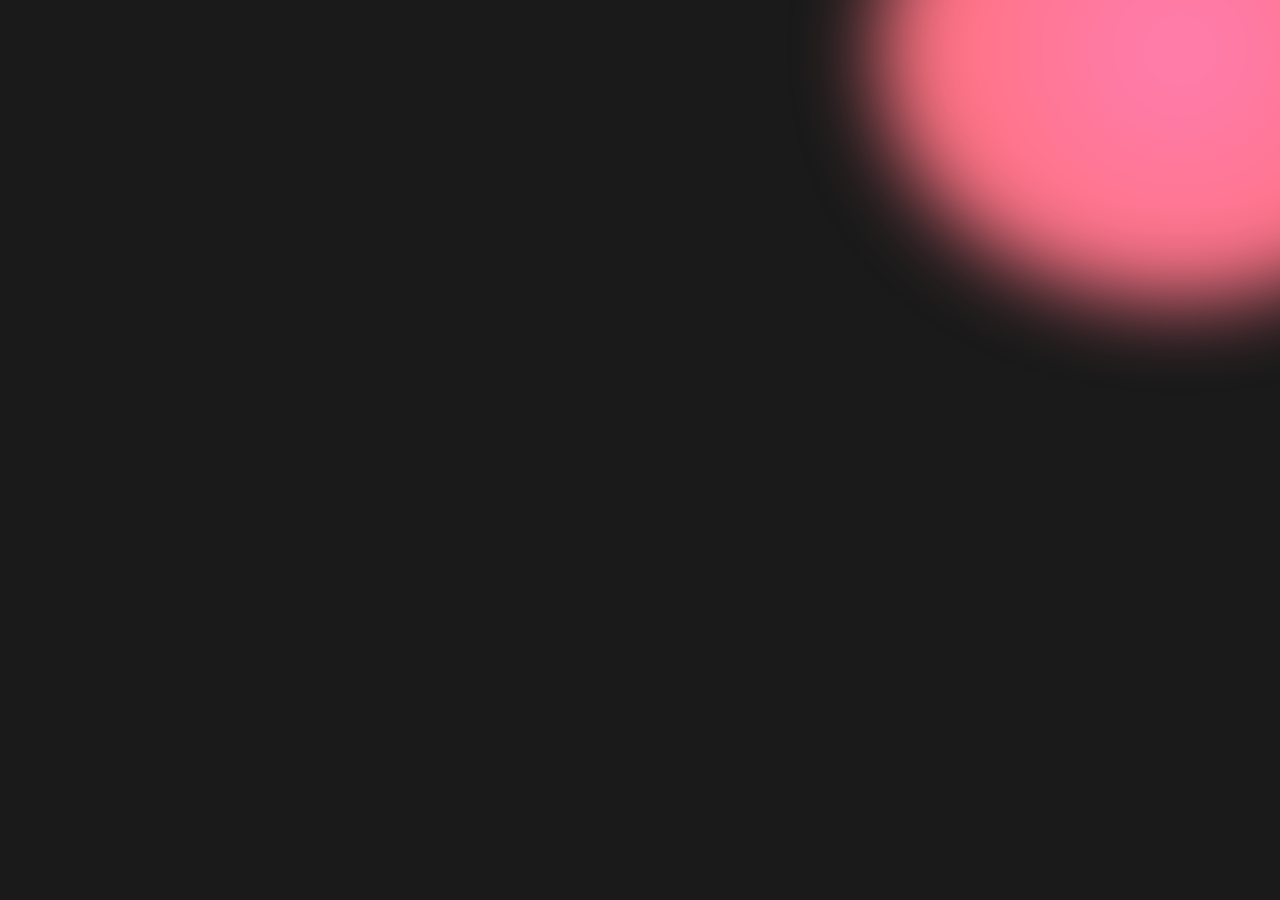
<file: gradientecircular.html>
<!DOCTYPE html>
<html lang="en">

<head>
    <meta charset="UTF-8">
    <meta name="viewport" content="width=device-width, initial-scale=1.0">
    <title>Gradiente Circular Animado</title>
    <style>
        body {
            margin: 0;
            padding: 0;
            height: 100vh;
            overflow: hidden;
            background: #1a1a1a;
            position: relative;
        }

        .gradient-circle {
            position: absolute;
            top: -200px;
            /* Ubica el círculo fuera del viewport inicialmente */
            right: -200px;
            /* Centra desde el borde superior derecho */
            width: 600px;
            /* Tamaño inicial del círculo */
            height: 500px;
            background: radial-gradient(circle, #ff7eb3, #ff758c, #ff6b6b);
            border-radius: 50%;
            filter: blur(40px);
            /* Desenfoque para un efecto suave */
            animation: expand-gradient 6s infinite alternate ease-in-out;
        }

        @keyframes expand-gradient {
            0% {
                transform: scale(0.8);
                opacity: 0.7;
            }

            50% {
                transform: scale(1.2);
                opacity: 1;
            }

            100% {
                transform: scale(1);
                opacity: 0.8;
            }
        }
    </style>
</head>

<body>
    <div class="gradient-circle"></div>
</body>

</html>
</file>
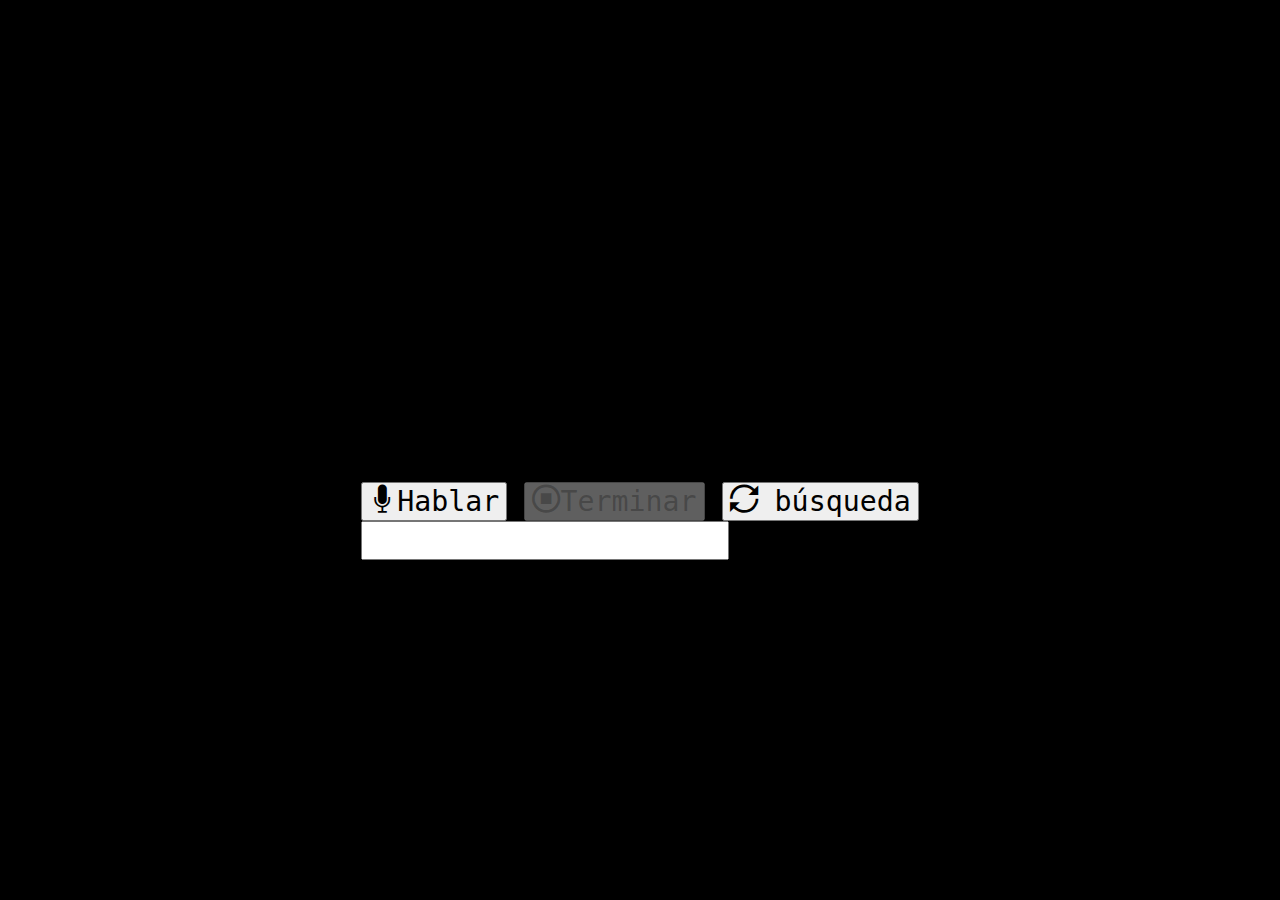
<file: index1.html>
<!DOCTYPE html>
<html lang="en">

<head>
    <meta charset="UTF-8">
    <meta http-equiv="X-UA-Compatible" content="IE=edge">
    <meta name="viewport" content="width=device-width, initial-scale=1.0">
    <title>Historial de servicio</title>
    <link href="normalize.css" rel="stylesheet">
    <link href="font/style.css" rel="stylesheet">
    <link href="estilo.css" rel="stylesheet">
    <link rel="preconnect" href="https://fonts.googleapis.com">
    <link rel="preconnect" href="https://fonts.gstatic.com" crossorigin>
    <link href="https://fonts.googleapis.com/css2?family=Oswald:wght@300;500;700&display=swap" rel="stylesheet">
    <script src="sdk/microsoft.cognitiveservices.speech.sdk.bundle-min.js"></script>
    <script src="stt.js"></script>
</head>

<body>
    <div id="contenedor">
        <h3>Búsqueda de historial <br> Taller de Servicio</h3>
        <div id="contenedorBotones">
            <button id="startRecognizeAsyncButton"><i class="icon-mic"></i>Hablar</button>
            <button id="stopRecognizeAsyncButton"><i class="icon-stop"></i>Terminar</button>
            <button id="nuevaBusqueda"><i class="icon-loop2"></i> búsqueda</button>
        </div>
        <div id="contenedorResultado">
            <input id="phraseDiv" type="text">
        </div>
    </div>
</body>

</html>
</file>
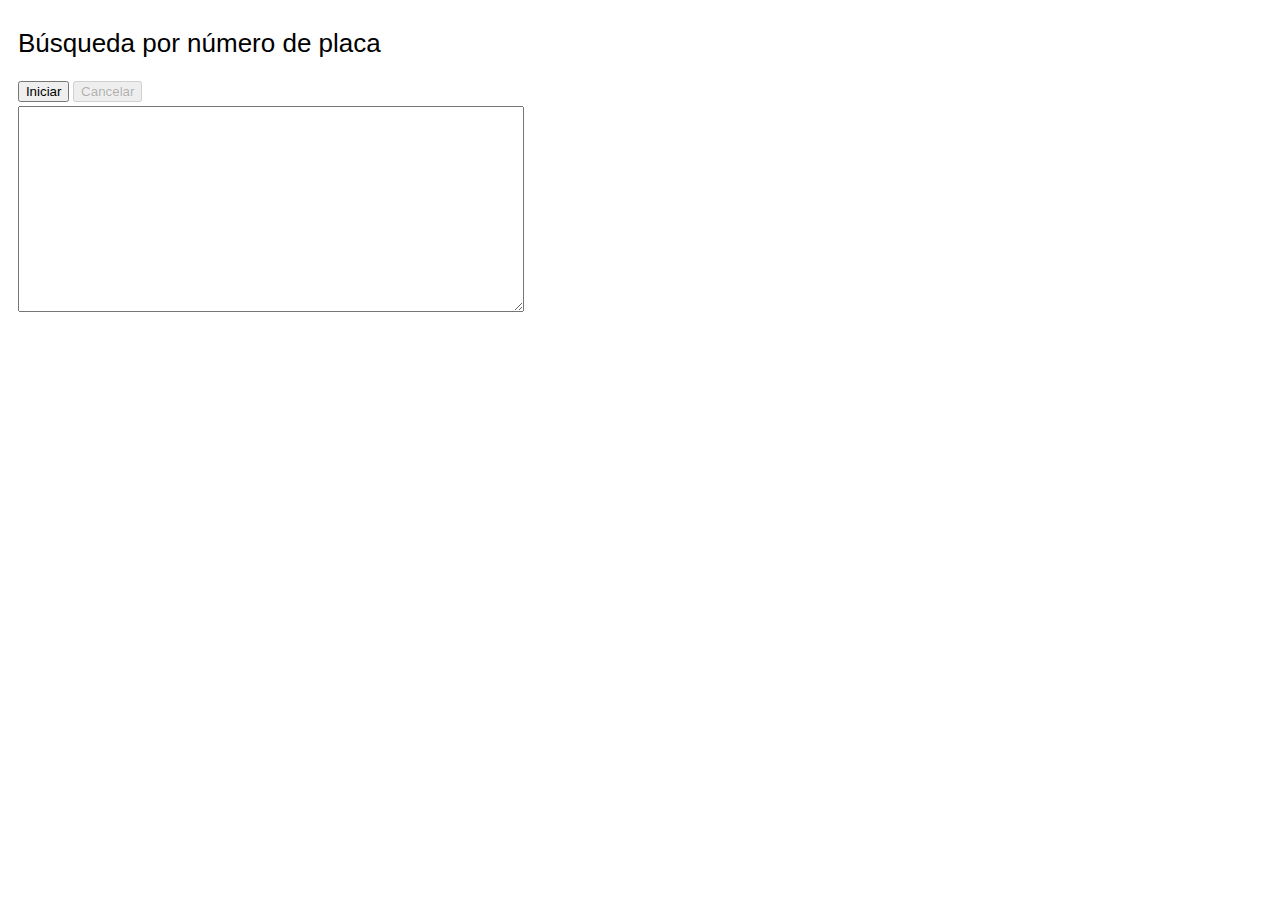
<file: test.html>
<!DOCTYPE html>
<html>

<head>
  <title>Microsoft Cognitive Services Speech SDK</title>
  <meta charset="utf-8" />
</head>

<body style="font-family:'Helvetica Neue',Helvetica,Arial,sans-serif; font-size:13px;">
  <!-- <uidiv> -->

  <div id="content" style="display:none">
    <table width="100%">
      <tr>
        <td></td>
        <td>
          <h1 style="font-weight:500;">Búsqueda por número de placa</h1>
        </td>
      </tr>
      <td></td>
      <td><button id="startRecognizeAsyncButton">Iniciar</button>
        <button id="stopRecognizeAsyncButton">Cancelar</button>
      </td>

      </tr>
      <tr>
        <td align="right" valign="top"></td>
        <td><textarea id="phraseDiv" style="display: inline-block;width:500px;height:200px"></textarea></td>
      </tr>
    </table>
  </div>
</body>
<script src="sdk/microsoft.cognitiveservices.speech.sdk.bundle-min.js"></script>
  <script>
    // status fields and start button in UI
    var subscriptionKey = "ee745a61cf044b49b3f0503de9728a18";
    var serviceRegion = "southcentralus";
    var phraseDiv;
    var startRecognizeAsyncButton;
    var stopRecognizeAsyncButton;
    var SpeechSDK;
    var recognizer;
    document.addEventListener("DOMContentLoaded", function () {
      startRecognizeAsyncButton = document.getElementById("startRecognizeAsyncButton");
      stopRecognizeAsyncButton = document.getElementById("stopRecognizeAsyncButton");
      stopRecognizeAsyncButton.disabled = true;
      phraseDiv = document.getElementById("phraseDiv");
      var speechConfig;
      speechConfig = SpeechSDK.SpeechConfig.fromSubscription(subscriptionKey, serviceRegion);
      speechConfig.speechRecognitionLanguage = "es-ES";
      var audioConfig = SpeechSDK.AudioConfig.fromDefaultMicrophoneInput();
      recognizer = new SpeechSDK.SpeechRecognizer(speechConfig, audioConfig);
      startRecognizeAsyncButton.addEventListener("click", function () {
        startRecognizeAsyncButton.disabled = true;
        stopRecognizeAsyncButton.disabled = false;
        phraseDiv.innerHTML = "";
        recognizer.startContinuousRecognitionAsync();
        recognizer.recognized = function (s, e) {
          phraseDiv.innerHTML += e.result.text;
        };
      });

      stopRecognizeAsyncButton.addEventListener("click", function () {
        startRecognizeAsyncButton.disabled = false;
        stopRecognizeAsyncButton.disabled = true;
        recognizer.stopContinuousRecognitionAsync();

      });
      if (!!window.SpeechSDK) {
        SpeechSDK = window.SpeechSDK;
        startRecognizeAsyncButton.disabled = false;
        document.getElementById('content').style.display = 'block';
        document.getElementById('warning').style.display = 'none';
        // in case we have a function for getting an authorization token, call it.
        if (typeof RequestAuthorizationToken === "function") {
          RequestAuthorizationToken();
        }
      }
    });
  </script>
  <!-- </quickstartcode> -->
</html>
</file>
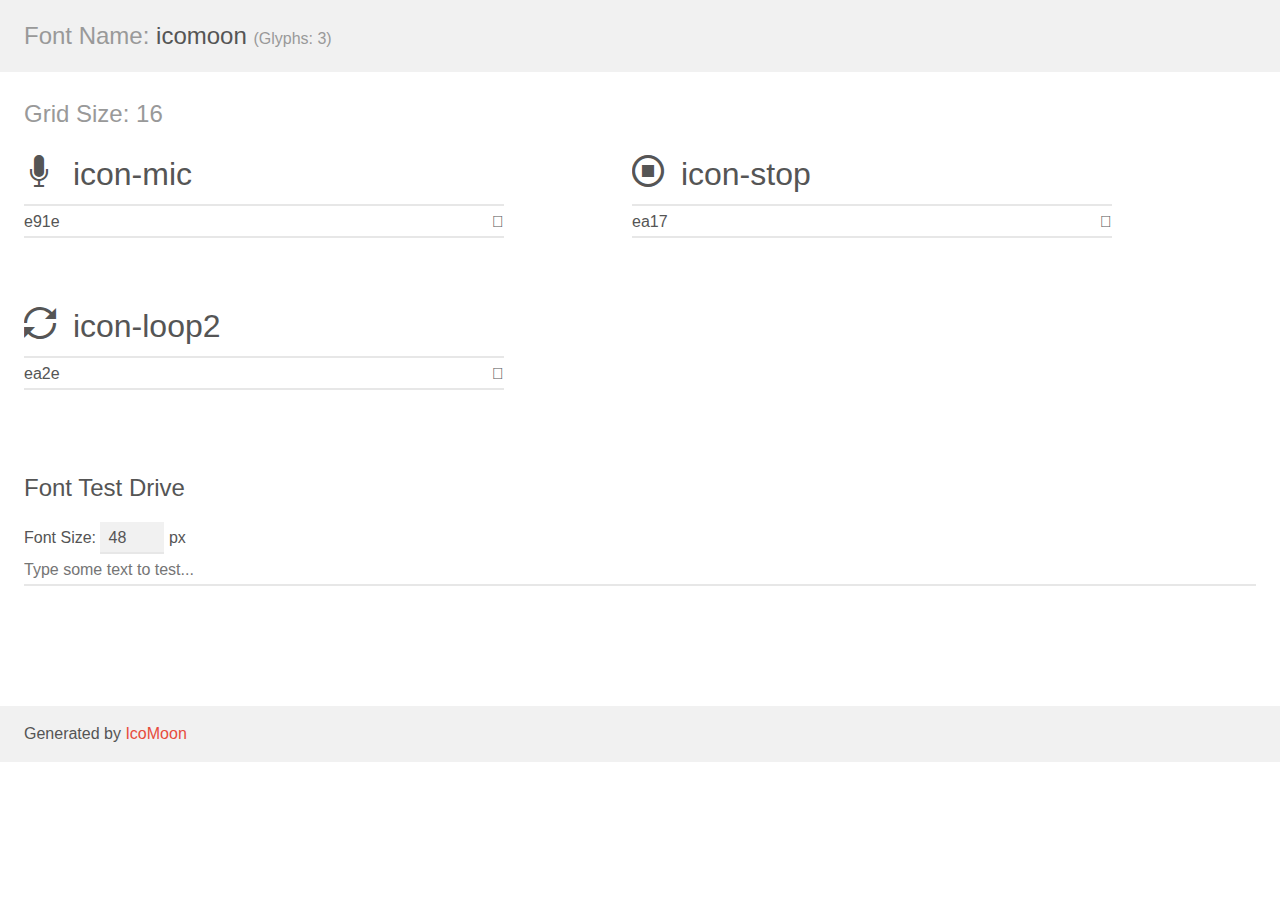
<file: font/demo.html>
<!doctype html>
<html>
<head>
    <meta charset="utf-8">
    <title>IcoMoon Demo</title>
    <meta name="description" content="An Icon Font Generated By IcoMoon.io">
    <meta name="viewport" content="width=device-width, initial-scale=1">
    <link rel="stylesheet" href="demo-files/demo.css">
    <link rel="stylesheet" href="style.css"></head>
<body>
    <div class="bgc1 clearfix">
        <h1 class="mhmm mvm"><span class="fgc1">Font Name:</span> icomoon <small class="fgc1">(Glyphs:&nbsp;3)</small></h1>
    </div>
    <div class="clearfix mhl ptl">
        <h1 class="mvm mtn fgc1">Grid Size: 16</h1>
        <div class="glyph fs1">
            <div class="clearfix bshadow0 pbs">
                <span class="icon-mic"></span>
                <span class="mls"> icon-mic</span>
            </div>
            <fieldset class="fs0 size1of1 clearfix hidden-false">
                <input type="text" readonly value="e91e" class="unit size1of2" />
                <input type="text" maxlength="1" readonly value="&#xe91e;" class="unitRight size1of2 talign-right" />
            </fieldset>
            <div class="fs0 bshadow0 clearfix hidden-true">
                <span class="unit pvs fgc1">liga: </span>
                <input type="text" readonly value="mic, microphone" class="liga unitRight" />
            </div>
        </div>
        <div class="glyph fs1">
            <div class="clearfix bshadow0 pbs">
                <span class="icon-stop"></span>
                <span class="mls"> icon-stop</span>
            </div>
            <fieldset class="fs0 size1of1 clearfix hidden-false">
                <input type="text" readonly value="ea17" class="unit size1of2" />
                <input type="text" maxlength="1" readonly value="&#xea17;" class="unitRight size1of2 talign-right" />
            </fieldset>
            <div class="fs0 bshadow0 clearfix hidden-true">
                <span class="unit pvs fgc1">liga: </span>
                <input type="text" readonly value="stop, player3" class="liga unitRight" />
            </div>
        </div>
        <div class="glyph fs1">
            <div class="clearfix bshadow0 pbs">
                <span class="icon-loop2"></span>
                <span class="mls"> icon-loop2</span>
            </div>
            <fieldset class="fs0 size1of1 clearfix hidden-false">
                <input type="text" readonly value="ea2e" class="unit size1of2" />
                <input type="text" maxlength="1" readonly value="&#xea2e;" class="unitRight size1of2 talign-right" />
            </fieldset>
            <div class="fs0 bshadow0 clearfix hidden-true">
                <span class="unit pvs fgc1">liga: </span>
                <input type="text" readonly value="loop2, repeat2" class="liga unitRight" />
            </div>
        </div>
    </div>

    <!--[if gt IE 8]><!-->
    <div class="mhl clearfix mbl">
        <h1>Font Test Drive</h1>
        <label>
            Font Size: <input id="fontSize" type="number" class="textbox0 mbm"
            min="8" value="48" />
            px
        </label>
        <input id="testText" type="text" class="phl size1of1 mvl"
        placeholder="Type some text to test..." value=""/>
        <div id="testDrive" class="icon-" style="font-family: icomoon">&nbsp;
        </div>
    </div>
    <!--<![endif]-->
    <div class="bgc1 clearfix">
        <p class="mhl">Generated by <a href="https://icomoon.io/app">IcoMoon</a></p>
    </div>

    <script src="demo-files/demo.js"></script>
</body>
</html>
</file>
<file: font/style.css>
@font-face {
  font-family: 'icomoon';
  src:  url('fonts/icomoon.eot?5ozq9l');
  src:  url('fonts/icomoon.eot?5ozq9l#iefix') format('embedded-opentype'),
    url('fonts/icomoon.ttf?5ozq9l') format('truetype'),
    url('fonts/icomoon.woff?5ozq9l') format('woff'),
    url('fonts/icomoon.svg?5ozq9l#icomoon') format('svg');
  font-weight: normal;
  font-style: normal;
  font-display: block;
}

[class^="icon-"], [class*=" icon-"] {
  /* use !important to prevent issues with browser extensions that change fonts */
  font-family: 'icomoon' !important;
  speak: never;
  font-style: normal;
  font-weight: normal;
  font-variant: normal;
  text-transform: none;
  line-height: 1;

  /* Better Font Rendering =========== */
  -webkit-font-smoothing: antialiased;
  -moz-osx-font-smoothing: grayscale;
}

.icon-mic:before {
  content: "\e91e";
}
.icon-stop:before {
  content: "\ea17";
}
.icon-loop2:before {
  content: "\ea2e";
}
</file>
<file: estilo.css>
body {
    margin: 0;
    padding: 0;
    height: 100vh;
    display: flex;
    justify-content: center;
    align-items: center;
    background-color: #000;

    font-family: "Monaspace Neon", monospace;
    font-weight: 200;

    font-size: calc(max(3.1415926535vmin, 16px));
    line-height: 133%;
}

.animated-background {
    width: 100%;
    height: 100vh;
    background: linear-gradient(to right top,
            #141D26,
            #243447,
            #C51F5D);
    background-size: 600% 600%;
    /* Incrementar el tamaño */
    animation: animate-background 10s infinite cubic-bezier(0.4, 0, 0.2, 1);
    /* Suavidad */
}

@keyframes animate-background {
    0% {
        background-position: 0% 50%;
    }

    50% {
        background-position: 100% 50%;
    }

    100% {
        background-position: 0% 50%;
    }
}

.terminal {
    min-height: 100dvh;
    display: flex;
    flex-direction: column;
    justify-content: flex-end;
    box-sizing: border-box;
    transition: transform 1.15s 0.15s cubic-bezier(0.5, 0, .82, 1.0);
    transform-origin: bottom left;
    padding: 10px;
}

.terminal p {
    margin-top: 0;
}

.typedLine {
    white-space: pre-wrap;
    animation: reveal 200ms linear forwards;
    mask-position: 0%;
    mask-size: 200%;
    max-width: 34em;
    color: #fbfbfb;
}

@keyframes reveal {
    from { mask-position: 100% 100%; }
    to { mask-position: 0% 0%; }
}

@media (max-width: 600px) {
    body {
        font-weight: 300
    }
}

@font-face {
    font-family: 'Monaspace Xenon';
    font-weight: 1 999;
    src: url('MonaspaceNeon.woff2');
}
</file>
<file: font/demo-files/demo.css>
body {
  padding: 0;
  margin: 0;
  font-family: sans-serif;
  font-size: 1em;
  line-height: 1.5;
  color: #555;
  background: #fff;
}
h1 {
  font-size: 1.5em;
  font-weight: normal;
}
small {
  font-size: .66666667em;
}
a {
  color: #e74c3c;
  text-decoration: none;
}
a:hover, a:focus {
  box-shadow: 0 1px #e74c3c;
}
.bshadow0, input {
  box-shadow: inset 0 -2px #e7e7e7;
}
input:hover {
  box-shadow: inset 0 -2px #ccc;
}
input, fieldset {
  font-family: sans-serif;
  font-size: 1em;
  margin: 0;
  padding: 0;
  border: 0;
}
input {
  color: inherit;
  line-height: 1.5;
  height: 1.5em;
  padding: .25em 0;
}
input:focus {
  outline: none;
  box-shadow: inset 0 -2px #449fdb;
}
.glyph {
  font-size: 16px;
  width: 15em;
  padding-bottom: 1em;
  margin-right: 4em;
  margin-bottom: 1em;
  float: left;
  overflow: hidden;
}
.liga {
  width: 80%;
  width: calc(100% - 2.5em);
}
.talign-right {
  text-align: right;
}
.talign-center {
  text-align: center;
}
.bgc1 {
  background: #f1f1f1;
}
.fgc1 {
  color: #999;
}
.fgc0 {
  color: #000;
}
p {
  margin-top: 1em;
  margin-bottom: 1em;
}
.mvm {
  margin-top: .75em;
  margin-bottom: .75em;
}
.mtn {
  margin-top: 0;
}
.mtl, .mal {
  margin-top: 1.5em;
}
.mbl, .mal {
  margin-bottom: 1.5em;
}
.mal, .mhl {
  margin-left: 1.5em;
  margin-right: 1.5em;
}
.mhmm {
  margin-left: 1em;
  margin-right: 1em;
}
.mls {
  margin-left: .25em;
}
.ptl {
  padding-top: 1.5em;
}
.pbs, .pvs {
  padding-bottom: .25em;
}
.pvs, .pts {
  padding-top: .25em;
}
.unit {
  float: left;
}
.unitRight {
  float: right;
}
.size1of2 {
  width: 50%;
}
.size1of1 {
  width: 100%;
}
.clearfix:before, .clearfix:after {
  content: " ";
  display: table;
}
.clearfix:after {
  clear: both;
}
.hidden-true {
  display: none;
}
.textbox0 {
  width: 3em;
  background: #f1f1f1;
  padding: .25em .5em;
  line-height: 1.5;
  height: 1.5em;
}
#testDrive {
  display: block;
  padding-top: 24px;
  line-height: 1.5;
}
.fs0 {
  font-size: 16px;
}
.fs1 {
  font-size: 32px;
}
</file>
